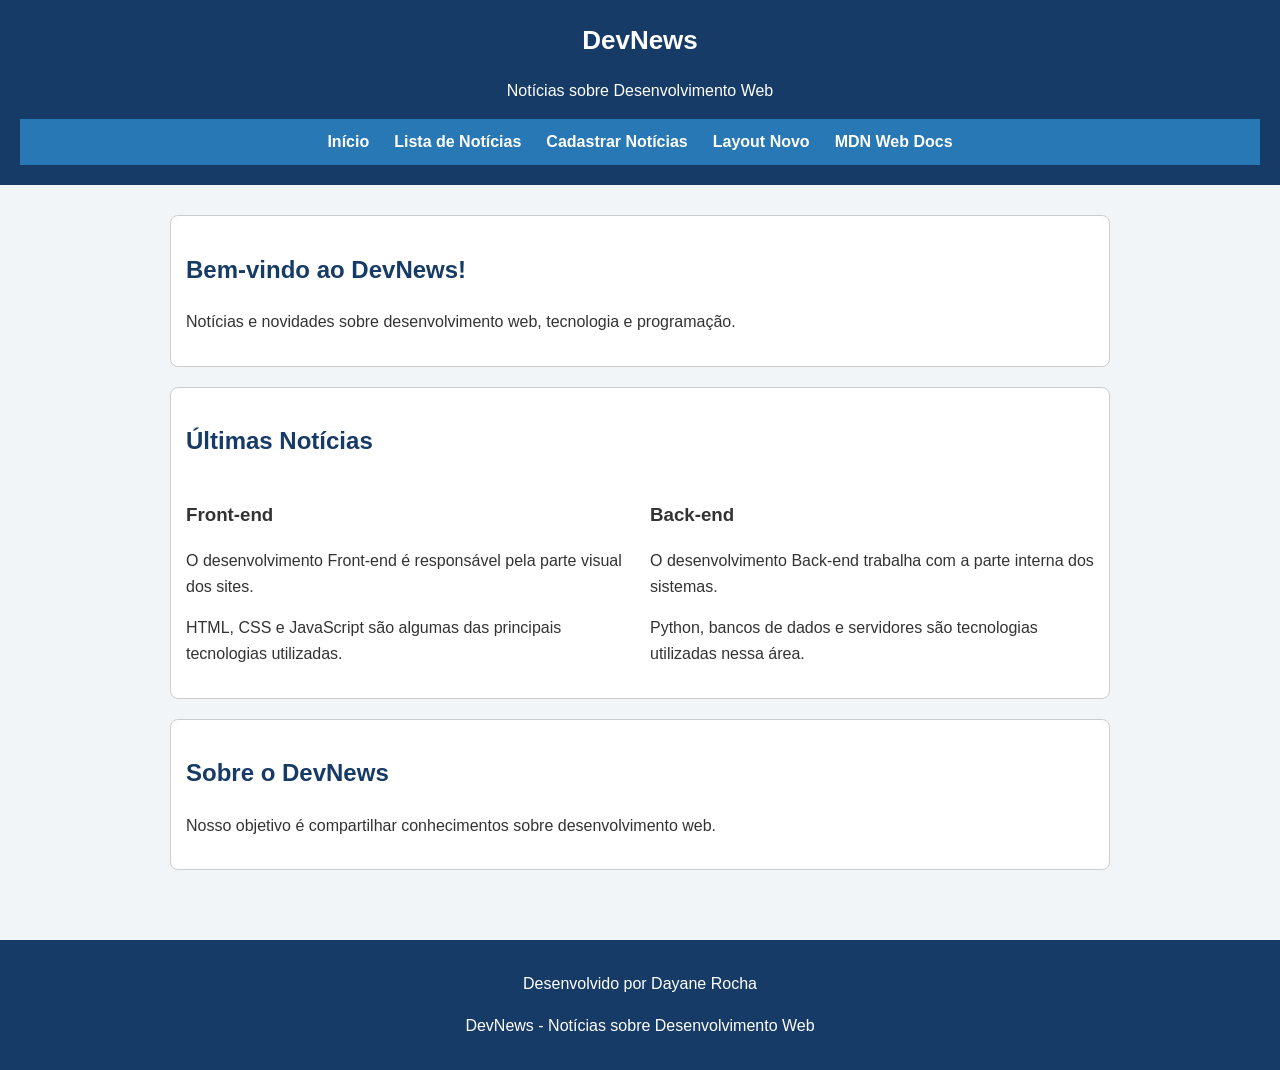
<file: index.html>
<!DOCTYPE html>
<html lang="pt-BR">
<head>
    <meta charset="UTF-8">
    <meta name="viewport" content="width=device-width, initial-scale=1.0">
    <title>DevNews</title>
    <link rel="stylesheet" href="style.css">
</head>

<body>

<header>
    <h1>DevNews</h1>
    <p>Notícias sobre Desenvolvimento Web</p>

    <input type="checkbox" id="menu-toggle">

    <nav>
        <label for="menu-toggle" class="menu-abrir">☰</label>
        <label for="menu-toggle" class="menu-fechar">✖</label>

        <ul class="menu-links">
            <li><a href="index.html">Início</a></li>
            <li><a href="lista.html">Lista de Notícias</a></li>
            <li><a href="cadastro.html">Cadastrar Notícias</a></li>
            <li><a href="index2.html">Layout Novo</a></li>
            <li><a href="https://developer.mozilla.org/">MDN Web Docs</a></li>
        </ul>
    </nav>
</header>

<main>

    <section>
        <h2>Bem-vindo ao DevNews!</h2>
        <p>Notícias e novidades sobre desenvolvimento web,
        tecnologia e programação.</p>
    </section>

    <section>
        <h2>Últimas Notícias</h2>

        <div class="objetos-tema">

            <article>
                <h3>Front-end</h3>
                <p>O desenvolvimento Front-end é responsável
                pela parte visual dos sites.</p>
                <p>HTML, CSS e JavaScript são algumas das
                principais tecnologias utilizadas.</p>
            </article>

            <article>
                <h3>Back-end</h3>
                <p>O desenvolvimento Back-end trabalha com
                a parte interna dos sistemas.</p>
                <p>Python, bancos de dados e servidores
                são tecnologias utilizadas nessa área.</p>
            </article>

        </div>
    </section>

    <section>
        <h2>Sobre o DevNews</h2>
        <p>Nosso objetivo é compartilhar conhecimentos
        sobre desenvolvimento web.</p>
    </section>

</main>

<footer>
    <p>Desenvolvido por Dayane Rocha</p>
    <p>DevNews - Notícias sobre Desenvolvimento Web</p>
</footer>

</body>
</html>
</file>
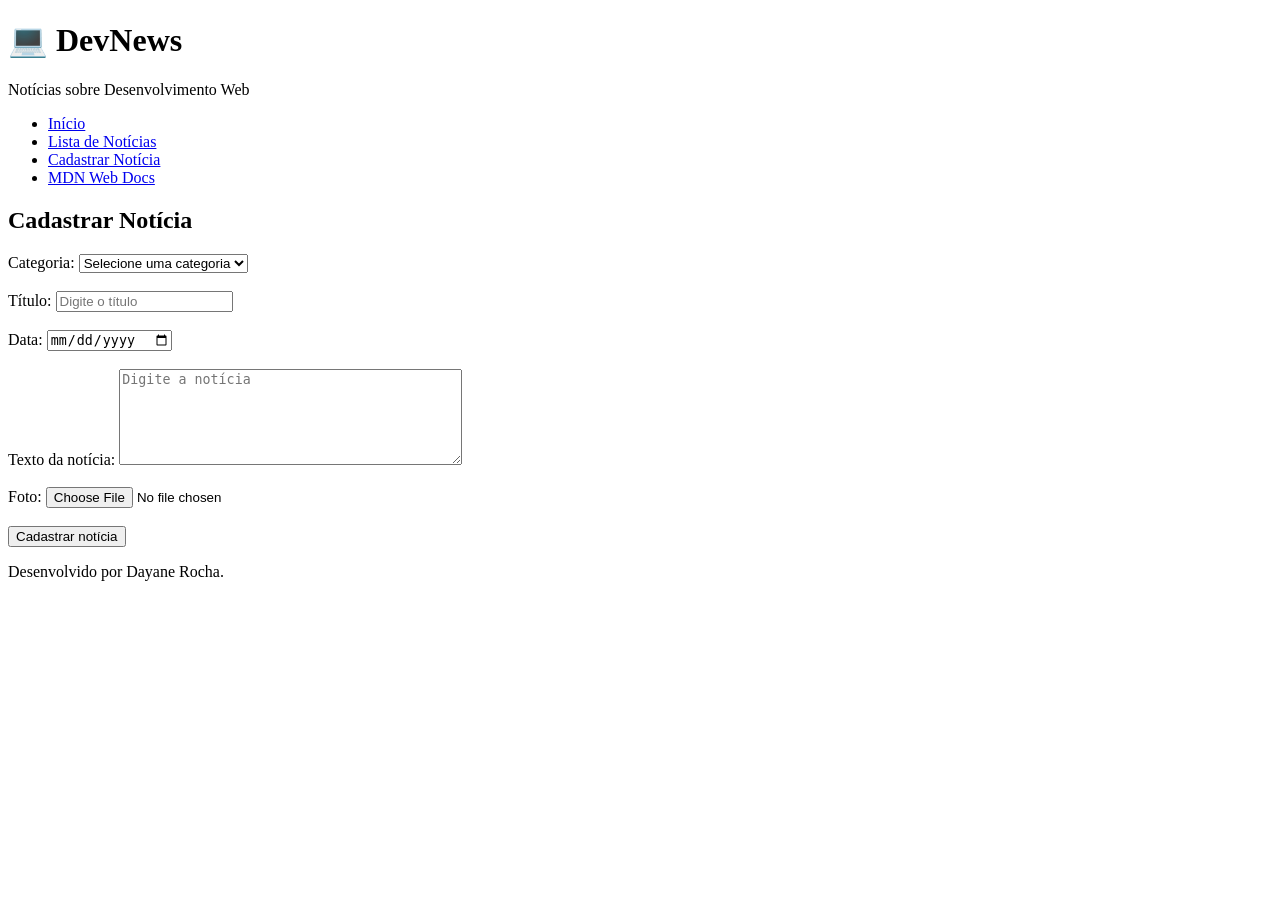
<file: cadastro.html>
<!DOCTYPE html>
<html lang="pt-BR">
<head>
    <meta charset="UTF-8">
    <meta name="viewport" content="width=device-width, initial-scale=1.0">
    <title>DevNews - Cadastro de Notícias</title>
</head>
<body>

    <header>
        <h1>💻 DevNews</h1>
        <p>Notícias sobre Desenvolvimento Web</p>

        <nav>
            <ul>
                <li><a href="index.html">Início</a></li>
                <li><a href="lista.html">Lista de Notícias</a></li>
                <li><a href="cadastro.html">Cadastrar Notícia</a></li>
                <li>
                    <a href="https://developer.mozilla.org/pt-BR/"
                       target="_blank" rel="noopener noreferrer">
                        MDN Web Docs
                    </a>
                </li>
            </ul>
        </nav>
    </header>

    <main>
        <h2>Cadastrar Notícia</h2>

        <form action="lista.html" method="get">

            <div>
                <label for="categoria">Categoria:</label>
                <select id="categoria" name="categoria" required>
                    <option value="">Selecione uma categoria</option>
                    <option value="Front-end">Front-end</option>
                    <option value="Back-end">Back-end</option>
                </select>
            </div>

            <br>

            <div>
                <label for="titulo">Título:</label>
                <input type="text" id="titulo" name="titulo"
                       placeholder="Digite o título" required>
            </div>

            <br>

            <div>
                <label for="data">Data:</label>
                <input type="date" id="data" name="data" required>
            </div>

            <br>

            <div>
                <label for="texto">Texto da notícia:</label>
                <textarea id="texto" name="texto" rows="6"
                          cols="40" placeholder="Digite a notícia"
                          required></textarea>
            </div>

            <br>

            <div>
                <label for="foto">Foto:</label>
                <input type="file" id="foto" name="foto"
                       accept="image/*" required>
            </div>

            <br>

            <button type="submit">Cadastrar notícia</button>
        </form>
    </main>

    <footer>
        <p>Desenvolvido por Dayane Rocha.</p>
    </footer>

</body>
</html>
</file>
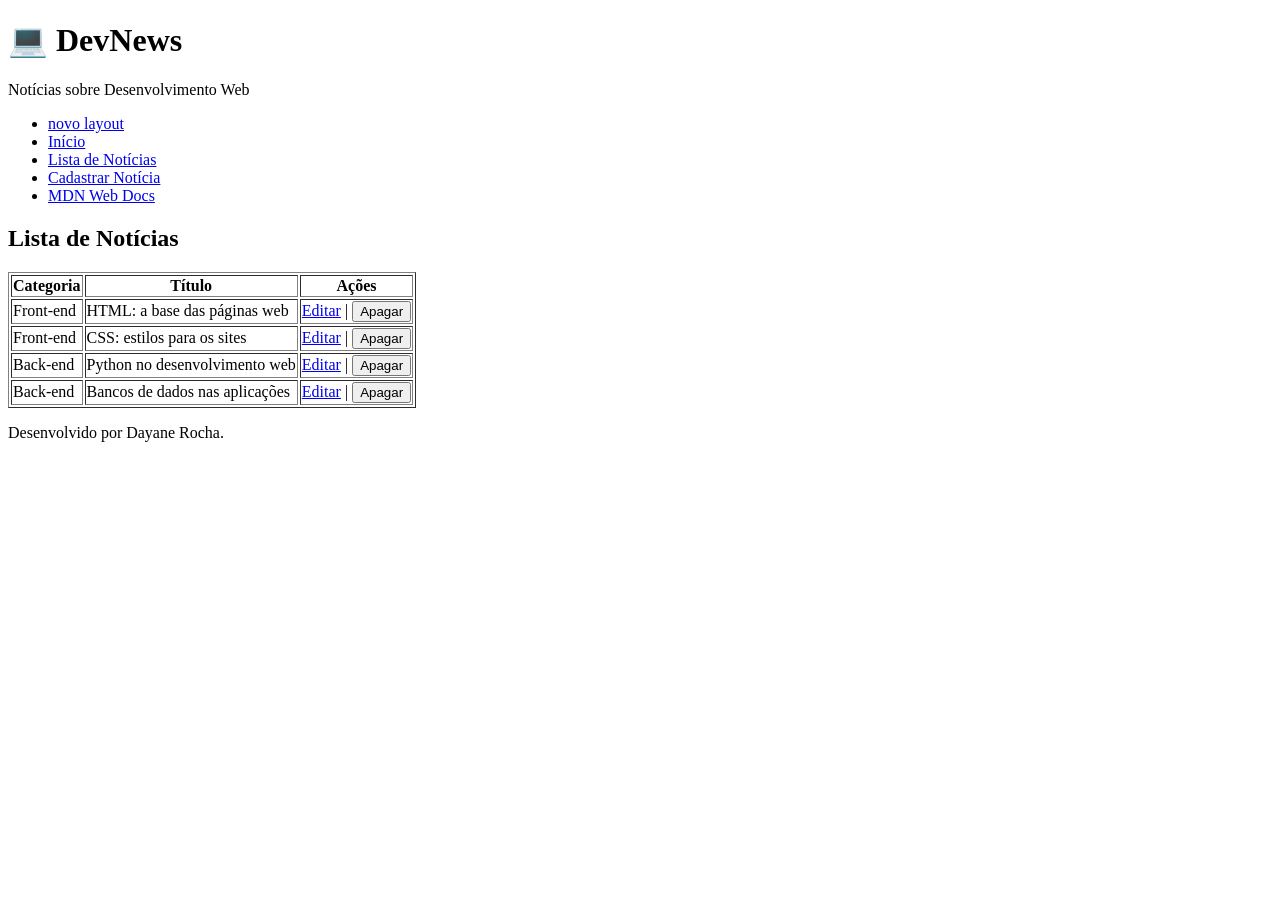
<file: lista.html>
<!DOCTYPE html>
<html lang="pt-BR">
<head>
    <meta charset="UTF-8">
    <meta name="viewport" content="width=device-width, initial-scale=1.0">
    <title>DevNews - Lista de Notícias</title>
    <link rel="stylessheet"
    href="style.css">
</head>
<body>

    <header>
        <h1>💻 DevNews</h1>
        <p>Notícias sobre Desenvolvimento Web</p>

        <nav>
            <ul>
                <li><a href="index2.html">novo layout</a></li>
                <li><a href="index.html">Início</a></li>
                <li><a href="lista.html">Lista de Notícias</a></li>
                <li><a href="cadastro.html">Cadastrar Notícia</a></li>
                <li><a href="https://developer.mozilla.org/pt-BR/"
                       target="_blank" rel="noopener noreferrer">MDN Web Docs</a></li>
            </ul>
        </nav>
    </header>

    <main>
        <h2>Lista de Notícias</h2>

        <table border="1">
            <tr>
                <th>Categoria</th>
                <th>Título</th>
                <th>Ações</th>
            </tr>

            <tr>
                <td>Front-end</td>
                <td>HTML: a base das páginas web</td>
                <td>
                    <a href="cadastro.html">Editar</a> |
                    <button type="button" onclick="alert('Notícia de exemplo: exclusão demonstrativa.')">Apagar</button>
                </td>
            </tr>

            <tr>
                <td>Front-end</td>
                <td>CSS: estilos para os sites</td>
                <td>
                    <a href="cadastro.html">Editar</a> |
                    <button type="button" onclick="alert('Notícia de exemplo: exclusão demonstrativa.')">Apagar</button>
                </td>
            </tr>

            <tr>
                <td>Back-end</td>
                <td>Python no desenvolvimento web</td>
                <td>
                    <a href="cadastro.html">Editar</a> |
                    <button type="button" onclick="alert('Notícia de exemplo: exclusão demonstrativa.')">Apagar</button>
                </td>
            </tr>

            <tr>
                <td>Back-end</td>
                <td>Bancos de dados nas aplicações</td>
                <td>
                    <a href="cadastro.html">Editar</a> |
                    <button type="button" onclick="alert('Notícia de exemplo: exclusão demonstrativa.')">Apagar</button>
                </td>
            </tr>
        </table>
    </main>

    <footer>
        <p>Desenvolvido por Dayane Rocha.</p>
    </footer>

</body>
</html>
</file>
<file: style.css>
/* UNIDADE 7 - TAREFA 7 */

/* Cores do site */
:root {
    --cor-principal: #173b67;
    --cor-secundaria: #2878b5;
    --cor-fundo: #f2f5f8;
    --cor-texto: #333333;
    --cor-branco: #ffffff;
    --cor-borda: #cccccc;

    --fonte-principal: Arial, sans-serif;
    --tamanho-texto: 16px;
    --tamanho-titulo: 26px;
}

/* Configuração geral */
* {
    box-sizing: border-box;
}

html, body {
    max-width: 100%;
    overflow-x: hidden;
}

body {
    margin: 0;
    padding: 0;
    font-family: var(--fonte-principal);
    font-size: var(--tamanho-texto);
    color: var(--cor-texto);
    background-color: var(--cor-fundo);
    line-height: 1.6;
}

/* Cabeçalho */
header {
    background-color: var(--cor-principal);
    color: var(--cor-branco);
    padding: 20px;
    text-align: center;
}

header h1 {
    margin: 0;
    font-size: var(--tamanho-titulo);
}

/* Navegação */
nav {
    background-color: var(--cor-secundaria);
    padding: 10px;
    position: relative;
}

nav ul {
    list-style: none;
    margin: 0;
    padding: 0;
}

nav li {
    margin: 8px 0;
}

nav a {
    color: var(--cor-branco);
    text-decoration: none;
    font-weight: bold;
}

/* Botões do menu */
#menu-toggle {
    display: none;
}

.menu-abrir,
.menu-fechar {
    color: var(--cor-branco);
    font-size: 28px;
    cursor: pointer;
    padding: 10px;
}

.menu-abrir {
    display: block;
}

.menu-fechar {
    display: none;
}

.menu-links {
    display: none;
}

/* Abrir e fechar pelo clique */
#menu-toggle:checked ~ .menu-links {
    display: block;
}

#menu-toggle:checked ~ .menu-fechar {
    display: block;
}

#menu-toggle:checked ~ .menu-abrir {
    display: none;
}

/* Abrir passando o mouse */
nav:hover .menu-links {
    display: block;
}

nav:hover .menu-abrir {
    display: none;
}

nav:hover .menu-fechar {
    display: block;
}

/* Conteúdo */
main {
    padding: 15px;
    max-width: 1000px;
    margin: auto;
}

section {
    background-color: var(--cor-branco);
    padding: 15px;
    margin-bottom: 20px;
    border: 1px solid var(--cor-borda);
    border-radius: 8px;
}

h2 {
    color: var(--cor-principal);
}

/* Coleção de objetos */
.objetos-tema {
    display: grid;
    grid-template-columns: 1fr;
    gap: 20px;
}

/* Imagens */
img {
    max-width: 100%;
    height: auto;
    border-radius: 8px;
}

/* Tabelas */
table {
    width: 100%;
    border-collapse: collapse;
    background-color: var(--cor-branco);
}

th, td {
    padding: 10px;
    border: 1px solid var(--cor-borda);
    text-align: left;
    overflow-wrap: anywhere;
}

/* Formulários */
input, select, textarea {
    width: 100%;
    max-width: 100%;
    padding: 10px;
    margin: 5px 0 15px;
    border: 1px solid var(--cor-borda);
    border-radius: 5px;
}

/* Botões */
button {
    background-color: var(--cor-principal);
    color: var(--cor-branco);
    padding: 10px 15px;
    border: none;
    border-radius: 5px;
    cursor: pointer;
}

/* Rodapé */
footer {
    background-color: var(--cor-principal);
    color: var(--cor-branco);
    text-align: center;
    padding: 15px;
    margin-top: 20px;
}

/* Telas maiores */
@media (min-width: 768px) {
    .objetos-tema {
        grid-template-columns: repeat(2, minmax(0, 1fr));
    }

    .menu-abrir,
    .menu-fechar {
        display: none !important;
    }

    .menu-links {
        display: flex !important;
        justify-content: center;
        gap: 25px;
    }

    nav li {
        margin: 0;
    }

    main {
        padding: 30px;
    }
}

/* Impressão */
@media print {
    nav {
        display: none !important;
    }

    body {
        background: white;
        color: black;
    }
}

/* Telas pequenas */
@media (max-width: 480px) {
    header h1 {
        font-size: 22px;
    }

    main {
        padding: 10px;
    }

    section {
        padding: 10px;
    }

    table {
        font-size: 13px;
    }
}
</file>
